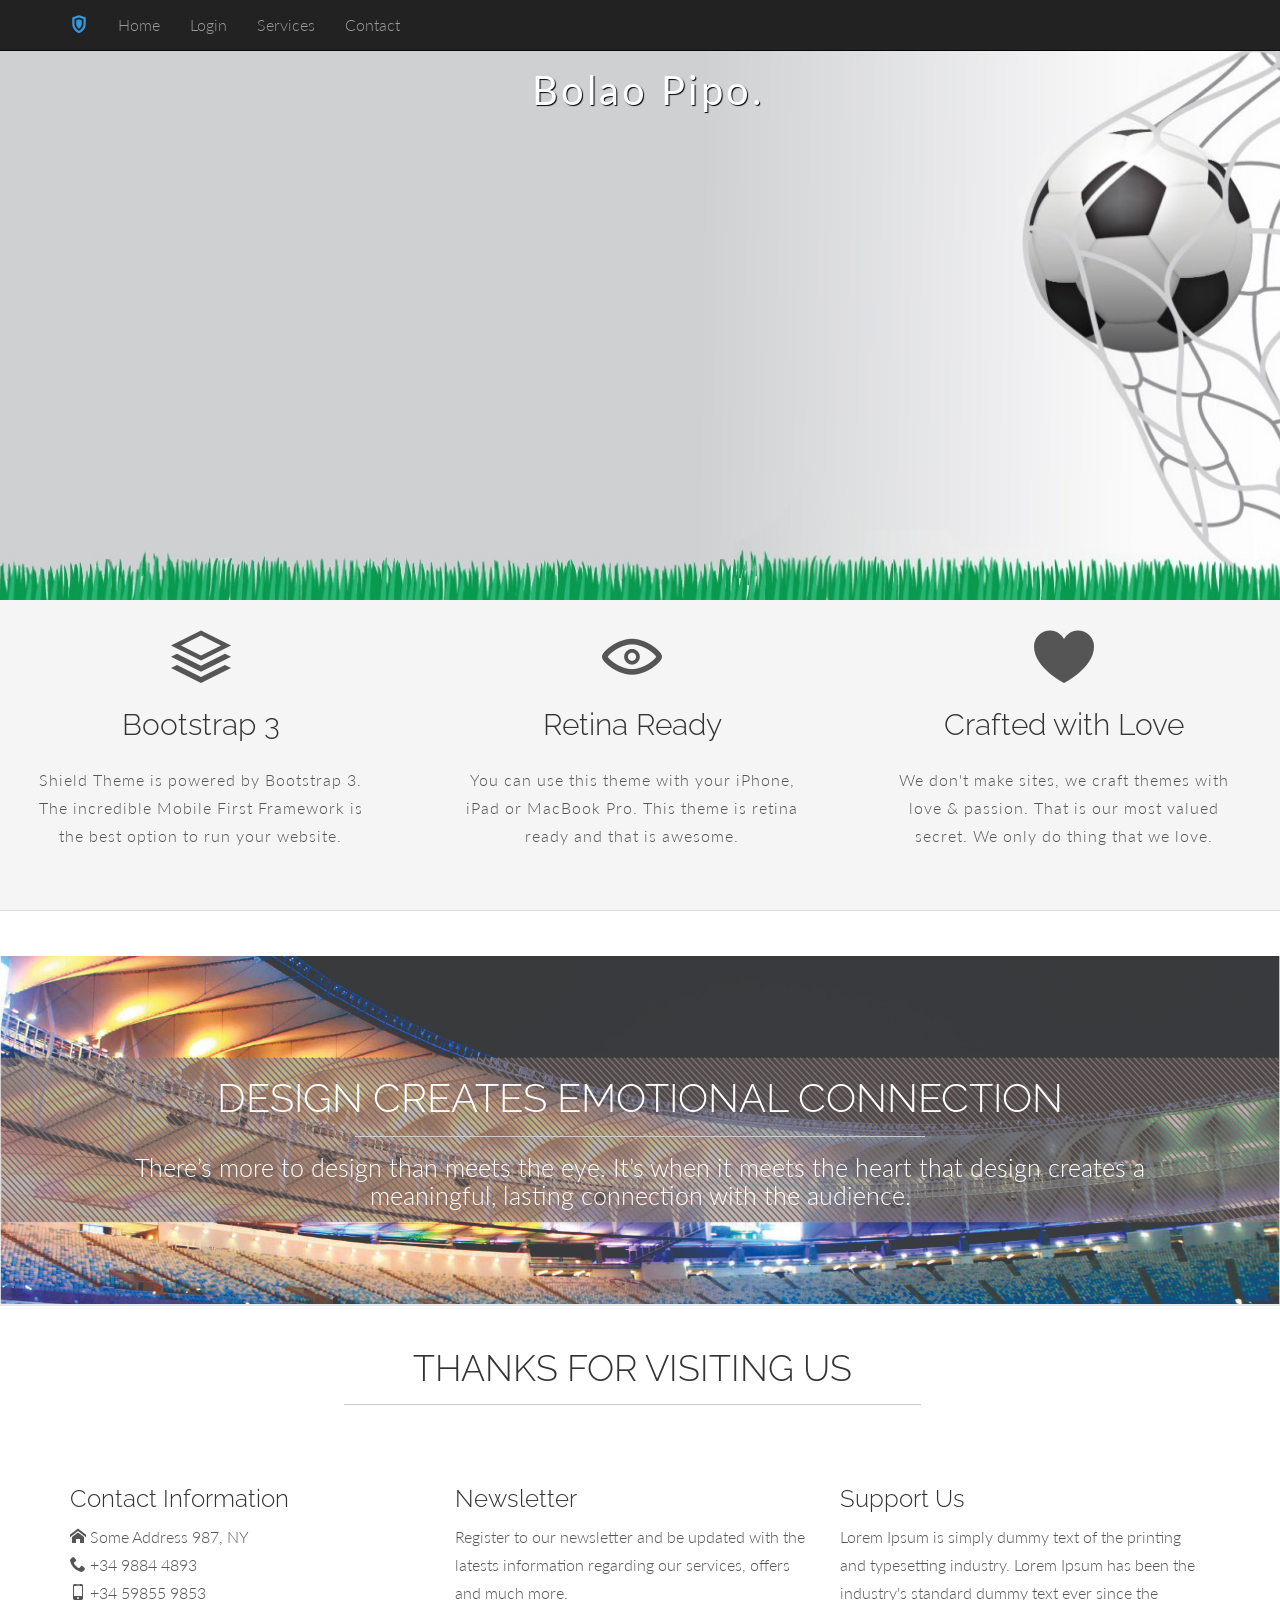
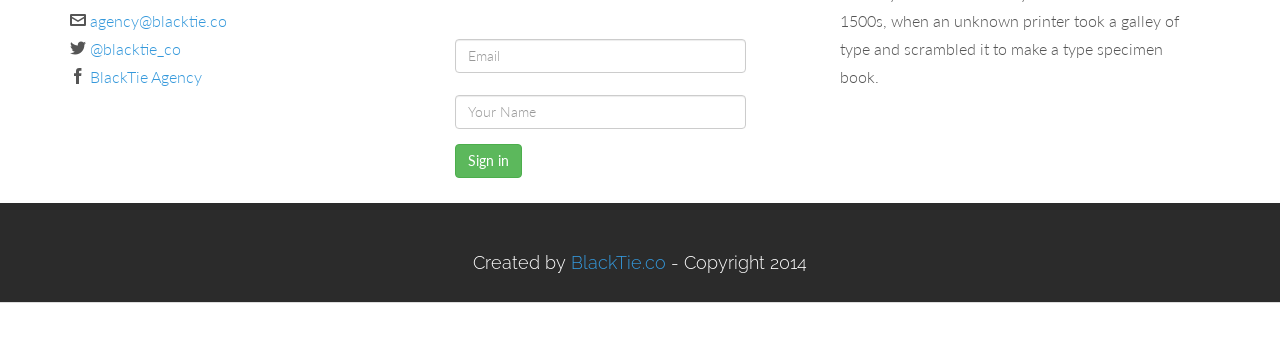
<file: index.html>
<!DOCTYPE html>
<html lang="en">
  <head>
    <meta charset="utf-8">
    <meta name="viewport" content="width=device-width, initial-scale=1.0">
    <meta name="description" content="SHIELD - Free Bootstrap 3 Theme">
    <meta name="author" content="Carlos Alvarez - Alvarez.is - blacktie.co">
    <link rel="shortcut icon" href="assets/ico/favicon.png">

    <title> Bolao Pipo </title>

    <!-- Bootstrap core CSS -->
    <link href="assets/css/bootstrap.css" rel="stylesheet">

    <!-- Custom styles for this template -->
    <link href="assets/css/main.css" rel="stylesheet">
    <link rel="stylesheet" href="assets/css/icomoon.css">
    <link href="assets/css/animate-custom.css" rel="stylesheet">


    
    <link href='http://fonts.googleapis.com/css?family=Lato:300,400,700,300italic,400italic' rel='stylesheet' type='text/css'>
    <link href='http://fonts.googleapis.com/css?family=Raleway:400,300,700' rel='stylesheet' type='text/css'>
    
    <script src="assets/js/jquery.min.js"></script>
	<script type="text/javascript" src="assets/js/modernizr.custom.js"></script>
    
    <!-- HTML5 shim and Respond.js IE8 support of HTML5 elements and media queries -->
    <!--[if lt IE 9]>
      <script src="assets/js/html5shiv.js"></script>
      <script src="assets/js/respond.min.js"></script>
    <![endif]-->
  </head>

  <body data-spy="scroll" data-offset="0" data-target="#navbar-main">
  
  
  	<div id="navbar-main">
      <!-- Fixed navbar -->
    <div class="navbar navbar-inverse navbar-fixed-top">
      <div class="container">
        <div class="navbar-header">
          <button type="button" class="navbar-toggle" data-toggle="collapse" data-target=".navbar-collapse">
            <span class="icon icon-shield" style="font-size:30px; color:#3498db;"></span>
          </button>
          <a class="navbar-brand hidden-xs hidden-sm" href="#home"><span class="icon icon-shield" style="font-size:18px; color:#3498db;"></span></a>
        </div>
        <div class="navbar-collapse collapse">
          <ul class="nav navbar-nav">
            <li><a href="#home" class="smoothScroll">Home</a></li>
			<li> <a href="public" class="smoothScroll"> Login</a></li>
<!--			<li> <a href="#about" class="smoothScroll"> About</a></li>-->
			<li> <a href="#services" class="smoothScroll"> Services</a></li>
			<!--<li> <a href="#team" class="smoothScroll"> Team</a></li>-->
			<!--<li> <a href="#portfolio" class="smoothScroll"> Portfolio</a></li>-->
			<!--<li> <a href="#blog" class="smoothScroll"> Blog</a></li>-->
			<li> <a href="#contact" class="smoothScroll"> Contact</a></li>
        </div><!--/.nav-collapse -->
      </div>
    </div>
    </div>

  
  
		<!-- ==== HEADERWRAP ==== -->
	    <div id="headerwrap" id="home" name="home">
			<header class="clearfix">
<!--	  		 		<h1><span class="icon icon-shield"></span></h1>-->
	  		 		<p>Bolao Pipo.</p>
	  		 		<!--<p>Exclusive for BlackTie.co.</p>-->
	  		</header>	    
	    </div><!-- /headerwrap -->

		<!-- ==== GREYWRAP ==== -->
		<div id="greywrap">
			<div class="row">
				<div class="col-lg-4 callout">
					<span class="icon icon-stack"></span>
					<h2>Bootstrap 3</h2>
					<p>Shield Theme is powered by Bootstrap 3. The incredible Mobile First Framework is the best option to run your website. </p>
				</div><!-- col-lg-4 -->
					
				<div class="col-lg-4 callout">
					<span class="icon icon-eye"></span>
					<h2>Retina Ready</h2>
					<p>You can use this theme with your iPhone, iPad or MacBook Pro. This theme is retina ready and that is awesome. </p>
				</div><!-- col-lg-4 -->	
				
				<div class="col-lg-4 callout">
					<span class="icon icon-heart"></span>
					<h2>Crafted with Love</h2>
					<p>We don't make sites, we craft themes with love & passion. That is our most valued secret. We only do thing that we love.   </p>
				</div><!-- col-lg-4 -->	
			</div><!-- row -->
		</div><!-- greywrap -->
		
<!--		 ==== ABOUT ==== 
		<div class="container" id="about" name="about">
			<div class="row white">
			<br>
				<h1 class="centered">A LITTLE ABOUT OUR AGENCY</h1>
				<hr>
				
				<div class="col-lg-6">
					<p>We believe ideas come from everyone, everywhere. In fact, at BlackTie, everyone within our agency walls is a designer in their own right. And there are a few principles we believe—and we believe everyone should believe—about our design craft. These truths drive us, motivate us, and ultimately help us redefine the power of design. We’re big believers in doing right by our neighbors. After all, we grew up in the Twin Cities and we believe this place has much to offer. So we do what we can to support the community we love.</p>
				</div> col-lg-6 
				
				<div class="col-lg-6">
					<p>Over the past four years, we’ve provided more than $1 million in combined cash and pro bono support to Way to Grow, an early childhood education and nonprofit organization. Other community giving involvement throughout our agency history includes pro bono work for more than 13 organizations, direct giving, a scholarship program through the Minneapolis College of Art & Design, board memberships, and ongoing participation in the Keystone Club, which gives five percent of our company’s earnings back to the community each year.</p>
				</div> col-lg-6 
			</div> row 
		</div> container -->
		
		<!-- ==== SECTION DIVIDER1 -->
<!--		<section class="section-divider textdivider divider1">
			<div class="container">
				<h1>DESIGN EXPAND BOUNDARIES</h1>
				<hr>
				<p>To achieve real change, we have to expand boundaries. Because the Wild West of what-could-be is unexplored but rife with opportunity.</p>
			</div> container 
		</section> section -->
		
		
		<!-- ==== SERVICES ==== -->
<!--		<div class="container" id="services" name="services">
			<br>
			<br>
			<div class="row">
				<h2 class="centered">ONE BRAND, ONE VOICE.</h2>
				<hr>
				<br>
				<div class="col-lg-offset-2 col-lg-8">
					<p>Employees and consumers. Two halves of a brand’s entirety, the whole of a brand’s audience. Sometimes these two halves have very different viewpoints, creating a weak spot in the brand story. Weakness tarnishes credibility. Brands that aren’t credible aren’t viable.
					</p>
					<p>We squash weakness by designing the whole brand story. It’s crafted around the truism held by employees and consumers to create an experience that connects from the inside out.</p>
					<p>By being true to the brand we represent, we elevate the audiences’ relationship to it. Like becomes love becomes a passion. Passion becomes advocacy. And we see the brand blossom from within, creating a whole story the audience embraces. That’s when the brand can truly flex its muscles.</p>
				</div> col-lg 
			</div> row 
			
			<div class="row">
				<h2 class="centered">MOBILE FIRST THINKING, ALWAYS.</h2>
				<hr>
				<br>
				<div class="col-lg-offset-2 col-lg-8">
					<img class="img-responsive" src="assets/img/iphone.png" alt="">
				</div> col 
			</div> row 
		</div> container 
  		

		 ==== SECTION DIVIDER2 
		<section class="section-divider textdivider divider2">
			<div class="container">
				<h1>DESIGN IS AN INTERACTION</h1>
				<hr>
				<p>To develop a deeper and more meaningful connection with consumers, we believe design must invite them to take part in the conversation.</p>
			</div> container 
		</section> section -->

		<!-- ==== TEAM MEMBERS ==== -->
<!--		<div class="container" id="team" name="team">
		<br>
			<div class="row white centered">
				<h1 class="centered">MEET OUR AWESOME TEAM</h1>
				<hr>
				<br>
				<br>
				<div class="col-lg-3 centered">
					<img class="img img-circle" src="assets/img/team/team01.jpg" height="120px" width="120px" alt="">
					<br>
					<h4><b>Mike Arney</b></h4>
					<a href="#" class="icon icon-twitter"></a>
					<a href="#" class="icon icon-facebook"></a>
					<a href="#" class="icon icon-flickr"></a>
					<p>Mike combines an expert technical knowledge with a real eye for design. Working with clients from a wide range of industries, he fully understands client objectives when working on a project, large or small.</p>
				</div> col-lg-3 
				
				<div class="col-lg-3 centered">
					<img class="img img-circle" src="assets/img/team/team02.jpg" height="120px" width="120px" alt="">
					<br>
					<h4><b>Tim Davies</b></h4>
					<a href="#" class="icon icon-twitter"></a>
					<a href="#" class="icon icon-facebook"></a>
					<a href="#" class="icon icon-flickr"></a>
					<p>Tim is an experienced marcoms practitioner and manages projects from inception to delivery. He understands the synergy between great design and commercial effectiveness which shines through on every project.</p>
				</div> col-lg-3 
				
				<div class="col-lg-3 centered">
					<img class="img img-circle" src="assets/img/team/team03.jpg" height="120px" width="120px" alt="">
					<br>
					<h4><b>Michele Lampa</b></h4>
					<a href="#" class="icon icon-twitter"></a>
					<a href="#" class="icon icon-facebook"></a>
					<a href="#" class="icon icon-flickr"></a>
					<p>Be a creative director is a hard task, but Michele loves what she does. Her combination of knowledge and expertise is an important pillar in our agency.</p>
				</div> col-lg-3 
				
				<div class="col-lg-3 centered">
					<img class="img img-circle" src="assets/img/team/team04.jpg" height="120px" width="120px" alt="">
					<br>
					<h4><b>Jaye Smith</b></h4>
					<a href="#" class="icon icon-twitter"></a>
					<a href="#" class="icon icon-facebook"></a>
					<a href="#" class="icon icon-flickr"></a>
					<p>Jaye began making websites when animated logos and scrolling text were cool, but has since found a love for simplicity, creating websites that are a pleasure to browse. Monkey Island Fan.</p>
				</div> col-lg-3 
				
			</div> row 
		</div> container -->

		<!-- ==== GREYWRAP ==== -->
<!--		<div id="greywrap">
			<div class="container">
				<div class="row">
					<div class="col-lg-8 centered">
						<img class="img-responsive" src="assets/img/macbook.png" align="">
					</div>
					<div class="col-lg-4">
						<h2>We Are Hiring!</h2>
						<p>Do you want to be one of use? Sure you want, because we are an awesome team!. Here we work hard every day to craft pixel perfect sites.</p>
						<p><a class="btn btn-success">Contact Us</a></p>
					</div>					
				</div> row 
			</div>
			<br>
			<br>
		</div> greywrap -->
		
		<!-- ==== SECTION DIVIDER3 -->
<!--		<section class="section-divider textdivider divider3">
			<div class="container">
				<h1>DESIGN SOLVE PROBLEMS</h1>
				<hr>
				<p>From the purely practical to the richly philosophical, design is the solution to a host of challenges.</p>
			</div> container 
		</section> section 
		-->
		<!-- ==== PORTFOLIO ==== -->
<!--		<div class="container" id="portfolio" name="portfolio">
		<br>
			<div class="row">
				<br>
				<h1 class="centered">WE CREATE COOL STUFF</h1>
				<hr>
				<br>
				<br>
			</div> /row 
			<div class="container">
			<div class="row">	
			
				 PORTFOLIO IMAGE 1 
				<div class="col-md-4 ">
			    	<div class="grid mask">
						<figure>
							<img class="img-responsive" src="assets/img/portfolio/folio01.jpg" alt="">
							<figcaption>
								<h5>DASHBOARD</h5>
								<a data-toggle="modal" href="#myModal" class="btn btn-primary btn-lg">Take a Look</a>
							</figcaption> /figcaption 
						</figure> /figure 
			    	</div> /grid-mask 
				</div> /col 
				
				
						  MODAL SHOW THE PORTFOLIO IMAGE. In this demo, all links point to this modal. You should create
						      a modal for each of your projects. 
						      
						  <div class="modal fade" id="myModal" tabindex="-1" role="dialog" aria-labelledby="myModalLabel" aria-hidden="true">
						    <div class="modal-dialog">
						      <div class="modal-content">
						        <div class="modal-header">
						          <button type="button" class="close" data-dismiss="modal" aria-hidden="true">&times;</button>
						          <h4 class="modal-title">Project Title</h4>
						        </div>
						        <div class="modal-body">
						          <p><img class="img-responsive" src="assets/img/portfolio/folio01.jpg" alt=""></p>
						          <p>This project was crafted for Some Name corp. Detail here a little about your job requirements and the tools used. Tell about the challenges faced and what you and your team did to solve it.</p>
						          <p><b><a href="#">Visit Site</a></b></p>
						        </div>
						        <div class="modal-footer">
						          <button type="button" class="btn btn-default" data-dismiss="modal">Close</button>
						        </div>
						      </div> /.modal-content 
						    </div> /.modal-dialog 
						  </div> /.modal 
				
				
				 PORTFOLIO IMAGE 2 
				<div class="col-md-4">
			    	<div class="grid mask">
						<figure>
							<img class="img-responsive" src="assets/img/portfolio/folio02.jpg" alt="">
							<figcaption>
								<h5>UI DESIGN</h5>
								<a data-toggle="modal" href="#myModal" class="btn btn-primary btn-lg">Take a Look</a>
							</figcaption> /figcaption 
						</figure> /figure 
			    	</div> /grid-mask 
				</div> /col 
				
				 PORTFOLIO IMAGE 3 
				<div class="col-md-4">
			    	<div class="grid mask">
						<figure>
							<img class="img-responsive" src="assets/img/portfolio/folio03.jpg" alt="">
							<figcaption>
								<h5>ANDROID PAGE</h5>
								<a data-toggle="modal" href="#myModal" class="btn btn-primary btn-lg">Take a Look</a>
							</figcaption> /figcaption 
						</figure> /figure 
			    	</div> /grid-mask 
				</div> /col 
			</div> /row 

				 PORTFOLIO IMAGE 4 
			<div class="row">	
				<div class="col-md-4 ">
			    	<div class="grid mask">
						<figure>
							<img class="img-responsive" src="assets/img/portfolio/folio04.jpg" alt="">
							<figcaption>
								<h5>PROFILE</h5>
								<a data-toggle="modal" href="#myModal" class="btn btn-primary btn-lg">Take a Look</a>
							</figcaption> /figcaption 
						</figure> /figure 
			    	</div> /grid-mask 
				</div> /col 
				
				 PORTFOLIO IMAGE 5 
				<div class="col-md-4">
			    	<div class="grid mask">
						<figure>
							<img class="img-responsive" src="assets/img/portfolio/folio05.jpg" alt="">
							<figcaption>
								<h5>TWITTER STATUS</h5>
								<a data-toggle="modal" href="#myModal" class="btn btn-primary btn-lg">Take a Look</a>
							</figcaption> /figcaption 
						</figure> /figure 
			    	</div> /grid-mask 
				</div> /col 
				
				 PORTFOLIO IMAGE 6 
				<div class="col-md-4">
			    	<div class="grid mask">
						<figure>
							<img class="img-responsive" src="assets/img/portfolio/folio06.jpg" alt="">
							<figcaption>
								<h5>PHONE MOCKUP</h5>
								<a data-toggle="modal" href="#myModal" class="btn btn-primary btn-lg">Take a Look</a>
							</figcaption> /figcaption 
						</figure> /figure 
			    	</div> /grid-mask 
				</div> /col 
			</div> /row 
			<br>
			<br>
		</div> /row 
	</div> /container -->

		<!-- ==== SECTION DIVIDER4 ==== -->
		<section class="section-divider textdivider divider4">
			<div class="container">
				<h1>DESIGN CREATES EMOTIONAL CONNECTION</h1>
				<hr>
				<p>There’s more to design than meets the eye. It’s when it meets the heart that design creates a meaningful, lasting connection with the audience.</p>
			</div><!-- container -->
		</section><!-- section -->
		
<!--		 ==== BLOG ==== 
		<div class="container" id="blog" name="blog">
		<br>
			<div class="row">
				<br>
				<h1 class="centered">WE ARE STORYTELLERS</h1>
				<hr>
				<br>
				<br>
			</div> /row 
			
			<div class="row">
				<div class="col-lg-6 blog-bg">
					<div class="col-lg-4 centered">
					<br>
						<p><img class="img img-circle" src="assets/img/team/team04.jpg" width="60px" height="60px"></p>
						<h4>Jaye Smith</h4>
						<h5>Published Aug 30.</h5>
					</div>
					<div class="col-lg-8 blog-content">
						<h2>We Define Success</h2>
						<p>Armed with insight, we embark on designing the right brand experience that engages the audience. It encompasses both the strategic direction and creative execution that solves a business problem and brings the brand to life.</p>
						<p>In the create phase, the big idea is unleashed to the world through different media touchpoints. This is when we watch the audience fall in love all over again with our client’s brand.</p>
						<p><a href="#" class="icon icon-link"> Read More</a></p>
						<br>
					</div>
				</div> /col 
				
				<div class="col-lg-6 blog-bg">
					<div class="col-lg-4 centered">
					<br>
						<p><img class="img img-circle" src="assets/img/team/team03.jpg" width="60px" height="60px"></p>
						<h4>Michele Lampa</h4>
						<h5>Published Aug 28.</h5>
					</div>
					<div class="col-lg-8 blog-content">
						<h2>A Beautiful Story</h2>
						<p>Armed with insight, we embark on designing the right brand experience that engages the audience. It encompasses both the strategic direction and creative execution that solves a business problem and brings the brand to life.</p>
						<p>In the create phase, the big idea is unleashed to the world through different media touchpoints. This is when we watch the audience fall in love all over again with our client’s brand.</p>
						<p><a href="#" class="icon icon-link"> Read More</a></p>
						<br>
					</div>
				</div> /col 
			</div> /row 
			<br>
			<br>
		</div> /container -->

		
		<!-- ==== SECTION DIVIDER6 ==== -->
<!--		<section class="section-divider textdivider divider6">
			<div class="container">
				<h1>CRAFTED IN NEW YORK, USA.</h1>
				<hr>
				<p>Some Address 987,</p>
				<p>+34 9884 4893</p>
				<p><a class="icon icon-twitter" href="#"></a> | <a class="icon icon-facebook" href="#"></a></p>
			</div> container 
		</section> section -->
		
		<div class="container" id="contact" name="contact">
			<div class="row">
			<br>
				<h1 class="centered">THANKS FOR VISITING US</h1>
				<hr>
				<br>
				<br>
				<div class="col-lg-4">
					<h3>Contact Information</h3>
					<p><span class="icon icon-home"></span> Some Address 987, NY<br/>
						<span class="icon icon-phone"></span> +34 9884 4893 <br/>
						<span class="icon icon-mobile"></span> +34 59855 9853 <br/>
						<span class="icon icon-envelop"></span> <a href="#"> agency@blacktie.co</a> <br/>
						<span class="icon icon-twitter"></span> <a href="#"> @blacktie_co </a> <br/>
						<span class="icon icon-facebook"></span> <a href="#"> BlackTie Agency </a> <br/>
					</p>
				</div><!-- col -->
				
				<div class="col-lg-4">
					<h3>Newsletter</h3>
					<p>Register to our newsletter and be updated with the latests information regarding our services, offers and much more.</p>
					<p>
						<form class="form-horizontal" role="form">
						  <div class="form-group">
						    <label for="inputEmail1" class="col-lg-4 control-label"></label>
						    <div class="col-lg-10">
						      <input type="email" class="form-control" id="inputEmail1" placeholder="Email">
						    </div>
						  </div>
						  <div class="form-group">
						    <label for="text1" class="col-lg-4 control-label"></label>
						    <div class="col-lg-10">
						      <input type="text" class="form-control" id="text1" placeholder="Your Name">
						    </div>
						  </div>
						  <div class="form-group">
						    <div class="col-lg-10">
						      <button type="submit" class="btn btn-success">Sign in</button>
						    </div>
						  </div>
					   </form><!-- form -->
					</p>
				</div><!-- col -->
				
				<div class="col-lg-4">
					<h3>Support Us</h3>
					<p>Lorem Ipsum is simply dummy text of the printing and typesetting industry. Lorem Ipsum has been the industry's standard dummy text ever since the 1500s, when an unknown printer took a galley of type and scrambled it to make a type specimen book.</p>
				</div><!-- col -->

			</div><!-- row -->
		
		</div><!-- container -->

		<div id="footerwrap">
			<div class="container">
				<h4>Created by <a href="http://blacktie.co">BlackTie.co</a> - Copyright 2014</h4>
			</div>
		</div>

    <!-- Bootstrap core JavaScript
    ================================================== -->
    <!-- Placed at the end of the document so the pages load faster -->
		

	<script type="text/javascript" src="assets/js/bootstrap.min.js"></script>
	<script type="text/javascript" src="assets/js/retina.js"></script>
	<script type="text/javascript" src="assets/js/jquery.easing.1.3.js"></script>
    <script type="text/javascript" src="assets/js/smoothscroll.js"></script>
	<script type="text/javascript" src="assets/js/jquery-func.js"></script>
  </body>
</html>
</file>
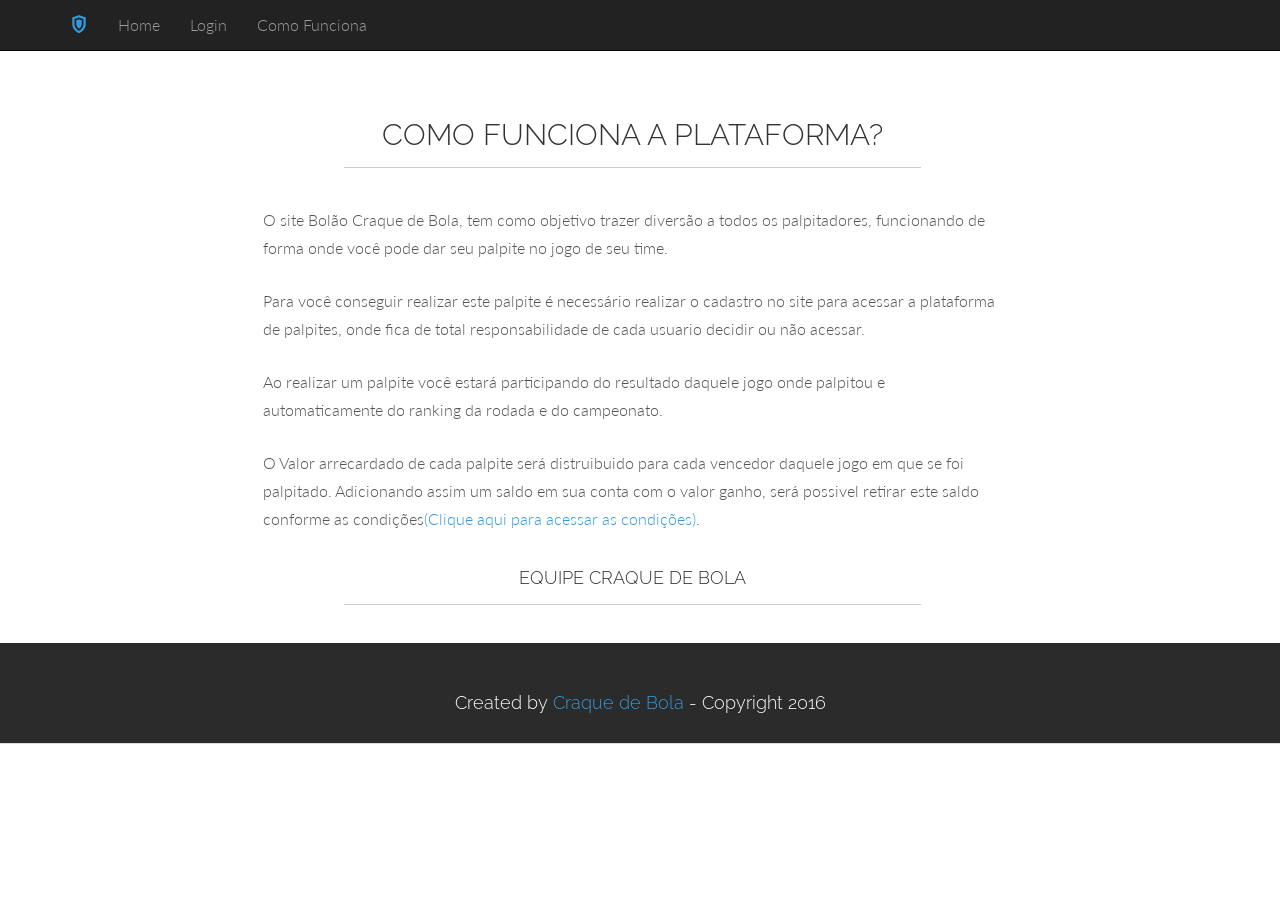
<file: comofunciona.html>
<!DOCTYPE html>
<html lang="en">
  <head>
    <meta charset="utf-8">
    <meta name="viewport" content="width=device-width, initial-scale=1.0">
    <meta name="description" content="SHIELD - Free Bootstrap 3 Theme">
    <meta name="author" content="Henrique Fernandes">
    <link rel="shortcut icon" href="assets/ico/favicon.png">

    <title> Bolão Craque de Bola </title>

    <!-- Bootstrap core CSS -->
    <link href="assets/css/bootstrap.css" rel="stylesheet">

    <!-- Custom styles for this template -->
    <link href="assets/css/main.css" rel="stylesheet">
    <link rel="stylesheet" href="assets/css/icomoon.css">
    <link href="assets/css/animate-custom.css" rel="stylesheet">


    
    <link href='http://fonts.googleapis.com/css?family=Lato:300,400,700,300italic,400italic' rel='stylesheet' type='text/css'>
    <link href='http://fonts.googleapis.com/css?family=Raleway:400,300,700' rel='stylesheet' type='text/css'>
    
    <script src="assets/js/jquery.min.js"></script>
	<script type="text/javascript" src="assets/js/modernizr.custom.js"></script>
    
    <!-- HTML5 shim and Respond.js IE8 support of HTML5 elements and media queries -->
    <!--[if lt IE 9]>
      <script src="assets/js/html5shiv.js"></script>
      <script src="assets/js/respond.min.js"></script>
    <![endif]-->
  </head>

  <body data-spy="scroll" data-offset="0" data-target="#navbar-main">
  
  
  	<div id="navbar-main">
      <!-- Fixed navbar -->
    <div class="navbar navbar-inverse navbar-fixed-top">
      <div class="container">
        <div class="navbar-header">
          <button type="button" class="navbar-toggle" data-toggle="collapse" data-target=".navbar-collapse">
            <span class="icon icon-shield" style="font-size:30px; color:#3498db;"></span>
          </button>
          <a class="navbar-brand hidden-xs hidden-sm" href="index.html"><span class="icon icon-shield" style="font-size:18px; color:#3498db;"></span></a>
        </div>
        <div class="navbar-collapse collapse">
          <ul class="nav navbar-nav">
            <li><a href="index.php" class="smoothScroll">Home</a></li>
			<li> <a href="public" class="smoothScroll"> Login</a></li>
			<li> <a href="comofunciona.html" class="smoothScroll"> Como Funciona</a></li>
			<!--<li> <a href="#services" class="smoothScroll"> Como Funciona</a></li>-->
			<!--<li> <a href="#team" class="smoothScroll"> Team</a></li>-->
			<!--<li> <a href="#portfolio" class="smoothScroll"> Portfolio</a></li>-->
			<!--<li> <a href="#blog" class="smoothScroll"> Blog</a></li>-->
			
        </div><!--/.nav-collapse -->
      </div>
    </div>
    </div>

  
  
		<!-- ==== HEADERWRAP ==== -->
	    <!--<div id="headerwrap" id="home" name="home">
			<header class="clearfix">
<!--	  		 		<h1><span class="icon icon-shield"></span></h1>-->
	  		 		<p>Bolão Craque de Bola.</p>
	  		 		<!--<p>Exclusive for BlackTie.co.</p>-->
	  		</header>	    
	    </div><!-- /headerwrap -->
		
<!--		 ==== ABOUT ==== -->
		<!--<div class="container" id="about" name="about">
			<div class="row white">
			<br>
				<h1 class="centered">A LITTLE ABOUT OUR AGENCY</h1>
				<hr>
				
				<div class="col-lg-6">
					<p>We believe ideas come from everyone, everywhere. In fact, at BlackTie, everyone within our agency walls is a designer in their own right. And there are a few principles we believe—and we believe everyone should believe—about our design craft. These truths drive us, motivate us, and ultimately help us redefine the power of design. We’re big believers in doing right by our neighbors. After all, we grew up in the Twin Cities and we believe this place has much to offer. So we do what we can to support the community we love.</p>
				</div> col-lg-6 
				
				<div class="col-lg-6">
					<p>Over the past four years, we’ve provided more than $1 million in combined cash and pro bono support to Way to Grow, an early childhood education and nonprofit organization. Other community giving involvement throughout our agency history includes pro bono work for more than 13 organizations, direct giving, a scholarship program through the Minneapolis College of Art & Design, board memberships, and ongoing participation in the Keystone Club, which gives five percent of our company’s earnings back to the community each year.</p>
				</div> col-lg-6 
			</div>  
		</div> 
		
		<!-- ==== SECTION DIVIDER1 -->
		<!--<section class="section-divider textdivider divider1">
			<div class="container">
				<h1>DESIGN EXPAND BOUNDARIES</h1>
				<hr>
				<p>To achieve real change, we have to expand boundaries. Because the Wild West of what-could-be is unexplored but rife with opportunity.</p>
			</div>  
		</section> 
		
		
		<!-- ==== SERVICES ==== -->
		<div class="container" id="services" name="services">
			<br>
			<br>
			<div class="row">
				<h2 class="centered">COMO FUNCIONA A PLATAFORMA?</h2>
				<hr>
				<br>
				<div class="col-lg-offset-2 col-lg-8">
					<p>O site Bolão Craque de Bola, tem como objetivo trazer diversão a todos os palpitadores, funcionando de forma onde você pode dar seu palpite no jogo de seu time.
					</p>
					<p>Para você conseguir realizar este palpite é necessário realizar o cadastro no site para acessar a plataforma de palpites, onde fica de total responsabilidade de cada usuario decidir ou não acessar.
					</p>
					<p>Ao realizar um palpite você estará participando do resultado daquele jogo onde palpitou e automaticamente do ranking da rodada e do campeonato.
					</p>
					<p>O Valor arrecardado de cada palpite será distruibuido para cada vencedor daquele jogo em que se foi palpitado. Adicionando assim um saldo em sua conta com o valor ganho, será possivel retirar este saldo conforme as condições<a href="condicoes.html" class="smoothScroll">(Clique aqui para acessar as condições)</a>.
					</p>
				</div>
			</div>  
			
			<div class="row">
				<h4 class="centered">EQUIPE CRAQUE DE BOLA</h4>
				<hr>
				<br>
				<!--<div class="col-lg-offset-2 col-lg-8">
					<img class="img-responsive" src="assets/img/iphone.png" alt="">
				</div>-->  
			</div>  
		</div>  
  		

		 <!-- SECTION DIVIDER2
		<section class="section-divider textdivider divider2">
			<div class="container">
				<h1>DESIGN IS AN INTERACTION</h1>
				<hr>
				<p>To develop a deeper and more meaningful connection with consumers, we believe design must invite them to take part in the conversation.</p>
			</div> container 
		</section> section -->

		<!-- ==== TEAM MEMBERS ==== -->
<!--		<div class="container" id="team" name="team">
		<br>
			<div class="row white centered">
				<h1 class="centered">MEET OUR AWESOME TEAM</h1>
				<hr>
				<br>
				<br>
				<div class="col-lg-3 centered">
					<img class="img img-circle" src="assets/img/team/team01.jpg" height="120px" width="120px" alt="">
					<br>
					<h4><b>Mike Arney</b></h4>
					<a href="#" class="icon icon-twitter"></a>
					<a href="#" class="icon icon-facebook"></a>
					<a href="#" class="icon icon-flickr"></a>
					<p>Mike combines an expert technical knowledge with a real eye for design. Working with clients from a wide range of industries, he fully understands client objectives when working on a project, large or small.</p>
				</div> col-lg-3 
				
				<div class="col-lg-3 centered">
					<img class="img img-circle" src="assets/img/team/team02.jpg" height="120px" width="120px" alt="">
					<br>
					<h4><b>Tim Davies</b></h4>
					<a href="#" class="icon icon-twitter"></a>
					<a href="#" class="icon icon-facebook"></a>
					<a href="#" class="icon icon-flickr"></a>
					<p>Tim is an experienced marcoms practitioner and manages projects from inception to delivery. He understands the synergy between great design and commercial effectiveness which shines through on every project.</p>
				</div> col-lg-3 
				
				<div class="col-lg-3 centered">
					<img class="img img-circle" src="assets/img/team/team03.jpg" height="120px" width="120px" alt="">
					<br>
					<h4><b>Michele Lampa</b></h4>
					<a href="#" class="icon icon-twitter"></a>
					<a href="#" class="icon icon-facebook"></a>
					<a href="#" class="icon icon-flickr"></a>
					<p>Be a creative director is a hard task, but Michele loves what she does. Her combination of knowledge and expertise is an important pillar in our agency.</p>
				</div> col-lg-3 
				
				<div class="col-lg-3 centered">
					<img class="img img-circle" src="assets/img/team/team04.jpg" height="120px" width="120px" alt="">
					<br>
					<h4><b>Jaye Smith</b></h4>
					<a href="#" class="icon icon-twitter"></a>
					<a href="#" class="icon icon-facebook"></a>
					<a href="#" class="icon icon-flickr"></a>
					<p>Jaye began making websites when animated logos and scrolling text were cool, but has since found a love for simplicity, creating websites that are a pleasure to browse. Monkey Island Fan.</p>
				</div> col-lg-3 
				
			</div> row 
		</div> container -->

		<!-- ==== GREYWRAP ==== -->
<!--		<div id="greywrap">
			<div class="container">
				<div class="row">
					<div class="col-lg-8 centered">
						<img class="img-responsive" src="assets/img/macbook.png" align="">
					</div>
					<div class="col-lg-4">
						<h2>We Are Hiring!</h2>
						<p>Do you want to be one of use? Sure you want, because we are an awesome team!. Here we work hard every day to craft pixel perfect sites.</p>
						<p><a class="btn btn-success">Contact Us</a></p>
					</div>					
				</div> row 
			</div>
			<br>
			<br>
		</div> greywrap -->
		
		<!-- ==== SECTION DIVIDER3 -->
<!--		<section class="section-divider textdivider divider3">
			<div class="container">
				<h1>DESIGN SOLVE PROBLEMS</h1>
				<hr>
				<p>From the purely practical to the richly philosophical, design is the solution to a host of challenges.</p>
			</div> container 
		</section> section 
		-->
		<!-- ==== PORTFOLIO ==== -->
<!--		<div class="container" id="portfolio" name="portfolio">
		<br>
			<div class="row">
				<br>
				<h1 class="centered">WE CREATE COOL STUFF</h1>
				<hr>
				<br>
				<br>
			</div> /row 
			<div class="container">
			<div class="row">	
			
				 PORTFOLIO IMAGE 1 
				<div class="col-md-4 ">
			    	<div class="grid mask">
						<figure>
							<img class="img-responsive" src="assets/img/portfolio/folio01.jpg" alt="">
							<figcaption>
								<h5>DASHBOARD</h5>
								<a data-toggle="modal" href="#myModal" class="btn btn-primary btn-lg">Take a Look</a>
							</figcaption> /figcaption 
						</figure> /figure 
			    	</div> /grid-mask 
				</div> /col 
				
				
						  MODAL SHOW THE PORTFOLIO IMAGE. In this demo, all links point to this modal. You should create
						      a modal for each of your projects. 
						      
						  <div class="modal fade" id="myModal" tabindex="-1" role="dialog" aria-labelledby="myModalLabel" aria-hidden="true">
						    <div class="modal-dialog">
						      <div class="modal-content">
						        <div class="modal-header">
						          <button type="button" class="close" data-dismiss="modal" aria-hidden="true">&times;</button>
						          <h4 class="modal-title">Project Title</h4>
						        </div>
						        <div class="modal-body">
						          <p><img class="img-responsive" src="assets/img/portfolio/folio01.jpg" alt=""></p>
						          <p>This project was crafted for Some Name corp. Detail here a little about your job requirements and the tools used. Tell about the challenges faced and what you and your team did to solve it.</p>
						          <p><b><a href="#">Visit Site</a></b></p>
						        </div>
						        <div class="modal-footer">
						          <button type="button" class="btn btn-default" data-dismiss="modal">Close</button>
						        </div>
						      </div> /.modal-content 
						    </div> /.modal-dialog 
						  </div> /.modal 
				
				
				 PORTFOLIO IMAGE 2 
				<div class="col-md-4">
			    	<div class="grid mask">
						<figure>
							<img class="img-responsive" src="assets/img/portfolio/folio02.jpg" alt="">
							<figcaption>
								<h5>UI DESIGN</h5>
								<a data-toggle="modal" href="#myModal" class="btn btn-primary btn-lg">Take a Look</a>
							</figcaption> /figcaption 
						</figure> /figure 
			    	</div> /grid-mask 
				</div> /col 
				
				 PORTFOLIO IMAGE 3 
				<div class="col-md-4">
			    	<div class="grid mask">
						<figure>
							<img class="img-responsive" src="assets/img/portfolio/folio03.jpg" alt="">
							<figcaption>
								<h5>ANDROID PAGE</h5>
								<a data-toggle="modal" href="#myModal" class="btn btn-primary btn-lg">Take a Look</a>
							</figcaption> /figcaption 
						</figure> /figure 
			    	</div> /grid-mask 
				</div> /col 
			</div> /row 

				 PORTFOLIO IMAGE 4 
			<div class="row">	
				<div class="col-md-4 ">
			    	<div class="grid mask">
						<figure>
							<img class="img-responsive" src="assets/img/portfolio/folio04.jpg" alt="">
							<figcaption>
								<h5>PROFILE</h5>
								<a data-toggle="modal" href="#myModal" class="btn btn-primary btn-lg">Take a Look</a>
							</figcaption> /figcaption 
						</figure> /figure 
			    	</div> /grid-mask 
				</div> /col 
				
				 PORTFOLIO IMAGE 5 
				<div class="col-md-4">
			    	<div class="grid mask">
						<figure>
							<img class="img-responsive" src="assets/img/portfolio/folio05.jpg" alt="">
							<figcaption>
								<h5>TWITTER STATUS</h5>
								<a data-toggle="modal" href="#myModal" class="btn btn-primary btn-lg">Take a Look</a>
							</figcaption> /figcaption 
						</figure> /figure 
			    	</div> /grid-mask 
				</div> /col 
				
				 PORTFOLIO IMAGE 6 
				<div class="col-md-4">
			    	<div class="grid mask">
						<figure>
							<img class="img-responsive" src="assets/img/portfolio/folio06.jpg" alt="">
							<figcaption>
								<h5>PHONE MOCKUP</h5>
								<a data-toggle="modal" href="#myModal" class="btn btn-primary btn-lg">Take a Look</a>
							</figcaption> /figcaption 
						</figure> /figure 
			    	</div> /grid-mask 
				</div> /col 
			</div> /row 
			<br>
			<br>
		</div> /row 
	</div> /container -->

		<!-- ==== SECTION DIVIDER4 ==== -->
		<!--<section class="section-divider textdivider divider4">
			<div class="container">
				<h1>Ganhe dinheiro com seus Palpites participando dos Bolões!</h1>
				<hr>
				<p>Ao juntar uma grana no site, caso queira tirar este dinheiro você pode! Faça uma aquisição de saque no site para retirar.</p>
			</div><!-- container -->
		<!--</section><!-- section -->
		
		<!-- ==== SECTION DIVIDER4 ==== -->
		<!--<section class="section-divider textdivider divider4">
			<div class="container">
				<h1>Oque eu faço com o Dinheiro dos Bolões que ganhei?</h1>
				<hr>
				<p>Ao juntar uma grana no site, caso queira tirar este dinheiro você pode! Faça uma aquisição de saque no site para retirar.</p>
			</div><!-- container -->
		<!--</section><!-- section -->
		
<!--		 ==== BLOG ==== 
		<div class="container" id="blog" name="blog">
		<br>
			<div class="row">
				<br>
				<h1 class="centered">WE ARE STORYTELLERS</h1>
				<hr>
				<br>
				<br>
			</div> /row 
			
			<div class="row">
				<div class="col-lg-6 blog-bg">
					<div class="col-lg-4 centered">
					<br>
						<p><img class="img img-circle" src="assets/img/team/team04.jpg" width="60px" height="60px"></p>
						<h4>Jaye Smith</h4>
						<h5>Published Aug 30.</h5>
					</div>
					<div class="col-lg-8 blog-content">
						<h2>We Define Success</h2>
						<p>Armed with insight, we embark on designing the right brand experience that engages the audience. It encompasses both the strategic direction and creative execution that solves a business problem and brings the brand to life.</p>
						<p>In the create phase, the big idea is unleashed to the world through different media touchpoints. This is when we watch the audience fall in love all over again with our client’s brand.</p>
						<p><a href="#" class="icon icon-link"> Read More</a></p>
						<br>
					</div>
				</div> /col 
				
				<div class="col-lg-6 blog-bg">
					<div class="col-lg-4 centered">
					<br>
						<p><img class="img img-circle" src="assets/img/team/team03.jpg" width="60px" height="60px"></p>
						<h4>Michele Lampa</h4>
						<h5>Published Aug 28.</h5>
					</div>
					<div class="col-lg-8 blog-content">
						<h2>A Beautiful Story</h2>
						<p>Armed with insight, we embark on designing the right brand experience that engages the audience. It encompasses both the strategic direction and creative execution that solves a business problem and brings the brand to life.</p>
						<p>In the create phase, the big idea is unleashed to the world through different media touchpoints. This is when we watch the audience fall in love all over again with our client’s brand.</p>
						<p><a href="#" class="icon icon-link"> Read More</a></p>
						<br>
					</div>
				</div> /col 
			</div> /row 
			<br>
			<br>
		</div> /container -->

		
		<!-- ==== SECTION DIVIDER6 ==== -->
<!--		<section class="section-divider textdivider divider6">
			<div class="container">
				<h1>CRAFTED IN NEW YORK, USA.</h1>
				<hr>
				<p>Some Address 987,</p>
				<p>+34 9884 4893</p>
				<p><a class="icon icon-twitter" href="#"></a> | <a class="icon icon-facebook" href="#"></a></p>
			</div> container 
		</section> section -->
		
		<!--<div class="container" id="contact" name="contact">
			<div class="row">
			<br>
				<h1 class="centered">THANKS FOR VISITING US</h1>
				<hr>
				<br>
				<br>
				<div class="col-lg-4">
					<h3>Contact Information</h3>
					<p><span class="icon icon-home"></span> Some Address 987, NY<br/>
						<span class="icon icon-phone"></span> +34 9884 4893 <br/>
						<span class="icon icon-mobile"></span> +34 59855 9853 <br/>
						<span class="icon icon-envelop"></span> <a href="#"> agency@blacktie.co</a> <br/>
						<span class="icon icon-twitter"></span> <a href="#"> @blacktie_co </a> <br/>
						<span class="icon icon-facebook"></span> <a href="#"> BlackTie Agency </a> <br/>
					</p>
				</div><!-- col -->
				
				<!--<div class="col-lg-4">
					<h3>Newsletter</h3>
					<p>Register to our newsletter and be updated with the latests information regarding our services, offers and much more.</p>
					<p>
						<form class="form-horizontal" role="form">
						  <div class="form-group">
						    <label for="inputEmail1" class="col-lg-4 control-label"></label>
						    <div class="col-lg-10">
						      <input type="email" class="form-control" id="inputEmail1" placeholder="Email">
						    </div>
						  </div>
						  <div class="form-group">
						    <label for="text1" class="col-lg-4 control-label"></label>
						    <div class="col-lg-10">
						      <input type="text" class="form-control" id="text1" placeholder="Your Name">
						    </div>
						  </div>
						  <div class="form-group">
						    <div class="col-lg-10">
						      <button type="submit" class="btn btn-success">Sign in</button>
						    </div>
						  </div>
					   </form><!-- form -->
					<!--</p>
				<!--</div><!-- col -->
				
				<!--<div class="col-lg-4">
					<h3>Ajude-nos a melhorar!</h3>
					<p>Estamos trabalhando para melhor comodidade ao usuario acessar o site, ajude-nos informando seu feedback sobre o site para que possamos estar sempre melhorando. Toda ajuda é sempre Bem vinda!</p>
					
				</div><!-- col -->

			</div><!-- row -->
		
		</div><!-- container -->

		<div id="footerwrap">
			<div class="container">
				<h4>Created by <a href="##">Craque de Bola</a> - Copyright 2016</h4>
			</div>
		</div>

    <!-- Bootstrap core JavaScript
    ================================================== -->
    <!-- Placed at the end of the document so the pages load faster -->
		

	<script type="text/javascript" src="assets/js/bootstrap.min.js"></script>
	<script type="text/javascript" src="assets/js/retina.js"></script>
	<script type="text/javascript" src="assets/js/jquery.easing.1.3.js"></script>
    <script type="text/javascript" src="assets/js/smoothscroll.js"></script>
	<script type="text/javascript" src="assets/js/jquery-func.js"></script>
  </body>
</html>
</file>
<file: assets/css/icomoon.css>
@font-face {
	font-family: 'icomoon';
	src:url('icomoon/icomoon.eot');
	src:url('icomoon/icomoon-.eot#iefix') format('embedded-opentype'),
		url('icomoon/icomoon.woff') format('woff'),
		url('icomoon/icomoon.ttf') format('truetype'),
		url('comoon/icomoon.svg.txt#icomoon') format('svg');
	font-weight: normal;
	font-style: normal;
}

/* Use the following CSS code if you want to use data attributes for inserting your icons */
[data-icon]:before {
	font-family: 'icomoon';
	content: attr(data-icon);
	speak: none;
	font-weight: normal;
	font-variant: normal;
	text-transform: none;
	line-height: 1;
	-webkit-font-smoothing: antialiased;
}

/* Use the following CSS code if you want to have a class per icon */
/*
Instead of a list of all class selectors,
you can use the generic selector below, but it's slower:
[class*="icon-"] {
*/
.icon-cancel-circle, .icon-puzzle, .icon-lamp, .icon-wand, .icon-vector, .icon-menu, .icon-close, .icon-twitter, .icon-facebook, .icon-vimeo, .icon-dribbble, .icon-mug, .icon-droplet, .icon-puzzle-2, .icon-target, .icon-dice, .icon-map, .icon-location, .icon-box-add, .icon-phone, .icon-phone-2, .icon-phone-3, .icon-tumblr, .icon-forrst, .icon-feed, .icon-pinterest, .icon-clock, .icon-bubble, .icon-screen, .icon-screen-2, .icon-laptop, .icon-mobile, .icon-mobile-2, .icon-tablet, .icon-tv, .icon-pencil, .icon-new-tab, .icon-quotes-left, .icon-user, .icon-bubble-2, .icon-google-plus, .icon-instagram, .icon-youtube, .icon-flickr, .icon-deviantart, .icon-github, .icon-blogger, .icon-soundcloud, .icon-lastfm, .icon-file, .icon-images, .icon-arrow-right, .icon-arrow-left, .icon-bubble-3, .icon-envelop, .icon-compass, .icon-spinner, .icon-spinner-2, .icon-spinner-3, .icon-play, .icon-pause, .icon-arrow-up-left, .icon-arrow-right-2, .icon-arrow-down-right, .icon-arrow-down, .icon-arrow-left-2, .icon-arrow-up, .icon-arrow-up-right, .icon-arrow-down-left, .icon-stopwatch, .icon-pushpin, .icon-compass-2, .icon-history, .icon-clock-2, .icon-alarm, .icon-earth, .icon-globe, .icon-target-2, .icon-car, .icon-truck, .icon-fire, .icon-lab, .icon-dumbbell, .icon-rocket, .icon-meter, .icon-dashboard, .icon-meter-fast, .icon-hammer, .icon-trophy, .icon-trophy-star, .icon-eye, .icon-eye-2, .icon-fan, .icon-sun, .icon-airplane, .icon-cogs, .icon-anchor, .icon-shield, .icon-lightning, .icon-power, .icon-pyramid, .icon-road, .icon-ladder, .icon-hammer-2, .icon-cube, .icon-cube-2, .icon-camera, .icon-piano, .icon-movie, .icon-connection, .icon-knight, .icon-diamonds, .icon-stack, .icon-folder-remove, .icon-folder-open, .icon-cart-checkout, .icon-cart, .icon-tag, .icon-basket, .icon-support, .icon-phone-4, .icon-reply, .icon-flip, .icon-database, .icon-database-2, .icon-calendar, .icon-calendar-2, .icon-keyboard, .icon-user-plus, .icon-users, .icon-bubble-forward, .icon-bubble-up, .icon-bubble-last, .icon-bubble-link, .icon-bubble-check, .icon-bubble-quote, .icon-lock, .icon-user-plus-2, .icon-user-minus, .icon-lock-2, .icon-paw, .icon-accessibility, .icon-eye-blocked, .icon-download, .icon-smiley, .icon-thumbs-down, .icon-yin-yang, .icon-remove, .icon-bars, .icon-pie, .icon-plus-circle, .icon-sad, .icon-shocked, .icon-neutral, .icon-checkmark, .icon-volume-low, .icon-arrow-down-2, .icon-volume0, .icon-bookmarks, .icon-arrow-left-3, .icon-radio-unchecked, .icon-sigma, .icon-strikethrough, .icon-backspace, .icon-filter, .icon-arrow-up-right-2, .icon-arrow-up-right-3, .icon-file-zip, .icon-home, .icon-blog, .icon-camera-2, .icon-file-2, .icon-copy, .icon-cart-plus, .icon-music, .icon-lock-3, .icon-zoom-out, .icon-user-block, .icon-search, .icon-zoom-in, .icon-bubble-notification, .icon-storage, .icon-grid, .icon-grid-2, .icon-signup, .icon-switch, .icon-volume-high, .icon-volume-medium, .icon-arrow-left-4, .icon-play-2, .icon-point-up, .icon-heart, .icon-heart-2, .icon-star, .icon-star-2, .icon-star-3, .icon-star-4, .icon-star-5, .icon-star-6, .icon-heart-3, .icon-weather-snow, .icon-weather-lightning, .icon-heart-4, .icon-weather-rain, .icon-windy, .icon-paypal, .icon-paypal-2, .icon-paypal-3, .icon-yelp, .icon-html5, .icon-css3, .icon-html5-2, .icon-stumbleupon, .icon-stumbleupon-2, .icon-wordpress, .icon-joomla, .icon-wordpress-2, .icon-github-2, .icon-github-3, .icon-volume-mute, .icon-volume-mute-2, .icon-volume-increase, .icon-volume-decrease, .icon-tongue, .icon-question, .icon-male, .icon-medal, .icon-key, .icon-contract, .icon-bubbles, .icon-file-3, .icon-file-4, .icon-pencil-2, .icon-headphones, .icon-film, .icon-film-2, .icon-mic, .icon-radio, .icon-settings, .icon-pie-2, .icon-inject, .icon-zoom-in-2, .icon-bubble-notification-2, .icon-link, .icon-brightness-contrast, .icon-flag, .icon-upload, .icon-skull, .icon-leaf, .icon-apple-fruit, .icon-food, .icon-cake, .icon-food-2, .icon-gift, .icon-balloon, .icon-medal-2, .icon-rating, .icon-rating-2, .icon-rating-3, .icon-steps, .icon-flower, .icon-remove-2, .icon-briefcase, .icon-briefcase-2, .icon-grid-3, .icon-sun-glasses, .icon-tree, .icon-tree-2, .icon-exit, .icon-evil, .icon-people, .icon-cool, .icon-thumbs-up, .icon-bed, .icon-bed-2, .icon-brightness-low, .icon-heart-broken, .icon-sun-2, .icon-umbrella, .icon-warning, .icon-move, .icon-point-left, .icon-point-down, .icon-point-right, .icon-question-2, .icon-notification, .icon-radio-checked, .icon-checkbox-partial, .icon-checkbox-unchecked, .icon-checkbox-checked, .icon-command, .icon-pen, .icon-quill, .icon-quill-2, .icon-wand-2, .icon-tools, .icon-eye-3, .icon-moon, .icon-contrast, .icon-eye-4, .icon-eye-5, .icon-user-block-2, .icon-bubble-paperclip, .icon-drawer, .icon-drawer-2, .icon-watch, .icon-archive, .icon-cabinet, .icon-clock-3, .icon-clock-4, .icon-connection-2, .icon-new, .icon-play-3, .icon-marker, .icon-movie-2, .icon-podcast, .icon-share, .icon-scissors, .icon-scissors-2, .icon-subscript, .icon-rulers, .icon-filter-2, .icon-loop, .icon-loop-2, .icon-shuffle, .icon-shuffle-2, .icon-loop-3, .icon-loop-4, .icon-plus, .icon-enter, .icon-angry, .icon-attachment, .icon-download-2, .icon-upload-2, .icon-thumbs-up-2, .icon-glasses, .icon-glasses-2, .icon-stats-up, .icon-bottle, .icon-bars-2, .icon-cog, .icon-bubble-dots, .icon-upload-3, .icon-download-3, .icon-location-2, .icon-location-3, .icon-location-4, .icon-envelop-2, .icon-coin, .icon-ticket {
	font-family: 'icomoon';
	speak: none;
	font-style: normal;
	font-weight: normal;
	font-variant: normal;
	text-transform: none;
	line-height: 1;
	-webkit-font-smoothing: antialiased;
}
.icon-cancel-circle:before {
	content: "\e000";
}
.icon-puzzle:before {
	content: "\e001";
}
.icon-lamp:before {
	content: "\e002";
}
.icon-wand:before {
	content: "\e003";
}
.icon-vector:before {
	content: "\e004";
}
.icon-menu:before {
	content: "\e005";
}
.icon-close:before {
	content: "\e00b";
}
.icon-twitter:before {
	content: "\e00c";
}
.icon-facebook:before {
	content: "\e00d";
}
.icon-vimeo:before {
	content: "\e00e";
}
.icon-dribbble:before {
	content: "\e00f";
}
.icon-mug:before {
	content: "\e010";
}
.icon-droplet:before {
	content: "\e011";
}
.icon-puzzle-2:before {
	content: "\e012";
}
.icon-target:before {
	content: "\e013";
}
.icon-dice:before {
	content: "\e014";
}
.icon-map:before {
	content: "\e015";
}
.icon-location:before {
	content: "\e016";
}
.icon-box-add:before {
	content: "\e017";
}
.icon-phone:before {
	content: "\e018";
}
.icon-phone-2:before {
	content: "\e01a";
}
.icon-phone-3:before {
	content: "\e019";
}
.icon-tumblr:before {
	content: "\e01b";
}
.icon-forrst:before {
	content: "\e01c";
}
.icon-feed:before {
	content: "\e01d";
}
.icon-pinterest:before {
	content: "\e01e";
}
.icon-clock:before {
	content: "\e01f";
}
.icon-bubble:before {
	content: "\e020";
}
.icon-screen:before {
	content: "\e021";
}
.icon-screen-2:before {
	content: "\e022";
}
.icon-laptop:before {
	content: "\e023";
}
.icon-mobile:before {
	content: "\e024";
}
.icon-mobile-2:before {
	content: "\e025";
}
.icon-tablet:before {
	content: "\e026";
}
.icon-tv:before {
	content: "\e027";
}
.icon-pencil:before {
	content: "\e028";
}
.icon-new-tab:before {
	content: "\e029";
}
.icon-quotes-left:before {
	content: "\e02a";
}
.icon-user:before {
	content: "\e02b";
}
.icon-bubble-2:before {
	content: "\e02c";
}
.icon-google-plus:before {
	content: "\e02d";
}
.icon-instagram:before {
	content: "\e02e";
}
.icon-youtube:before {
	content: "\e02f";
}
.icon-flickr:before {
	content: "\e030";
}
.icon-deviantart:before {
	content: "\e031";
}
.icon-github:before {
	content: "\e032";
}
.icon-blogger:before {
	content: "\e033";
}
.icon-soundcloud:before {
	content: "\e034";
}
.icon-lastfm:before {
	content: "\e035";
}
.icon-file:before {
	content: "\e036";
}
.icon-images:before {
	content: "\e037";
}
.icon-arrow-right:before {
	content: "\e038";
}
.icon-arrow-left:before {
	content: "\e039";
}
.icon-bubble-3:before {
	content: "\e03a";
}
.icon-envelop:before {
	content: "\e03b";
}
.icon-compass:before {
	content: "\e03c";
}
.icon-spinner:before {
	content: "\e03e";
}
.icon-spinner-2:before {
	content: "\e03d";
}
.icon-spinner-3:before {
	content: "\e040";
}
.icon-play:before {
	content: "\e03f";
}
.icon-pause:before {
	content: "\e041";
}
.icon-arrow-up-left:before {
	content: "\e009";
}
.icon-arrow-right-2:before {
	content: "\e007";
}
.icon-arrow-down-right:before {
	content: "\e00a";
}
.icon-arrow-down:before {
	content: "\e006";
}
.icon-arrow-left-2:before {
	content: "\e008";
}
.icon-arrow-up:before {
	content: "\e042";
}
.icon-arrow-up-right:before {
	content: "\e043";
}
.icon-arrow-down-left:before {
	content: "\e044";
}
.icon-stopwatch:before {
	content: "\e045";
}
.icon-pushpin:before {
	content: "\e046";
}
.icon-compass-2:before {
	content: "\e047";
}
.icon-history:before {
	content: "\e048";
}
.icon-clock-2:before {
	content: "\e049";
}
.icon-alarm:before {
	content: "\e04a";
}
.icon-earth:before {
	content: "\e04b";
}
.icon-globe:before {
	content: "\e04c";
}
.icon-target-2:before {
	content: "\e04d";
}
.icon-car:before {
	content: "\e04e";
}
.icon-truck:before {
	content: "\e04f";
}
.icon-fire:before {
	content: "\e050";
}
.icon-lab:before {
	content: "\e051";
}
.icon-dumbbell:before {
	content: "\e052";
}
.icon-rocket:before {
	content: "\e053";
}
.icon-meter:before {
	content: "\e054";
}
.icon-dashboard:before {
	content: "\e055";
}
.icon-meter-fast:before {
	content: "\e056";
}
.icon-hammer:before {
	content: "\e057";
}
.icon-trophy:before {
	content: "\e058";
}
.icon-trophy-star:before {
	content: "\e059";
}
.icon-eye:before {
	content: "\e05a";
}
.icon-eye-2:before {
	content: "\e05b";
}
.icon-fan:before {
	content: "\e05c";
}
.icon-sun:before {
	content: "\e05d";
}
.icon-airplane:before {
	content: "\e05e";
}
.icon-cogs:before {
	content: "\e05f";
}
.icon-anchor:before {
	content: "\e060";
}
.icon-shield:before {
	content: "\e061";
}
.icon-lightning:before {
	content: "\e062";
}
.icon-power:before {
	content: "\e063";
}
.icon-pyramid:before {
	content: "\e064";
}
.icon-road:before {
	content: "\e065";
}
.icon-ladder:before {
	content: "\e066";
}
.icon-hammer-2:before {
	content: "\e067";
}
.icon-cube:before {
	content: "\e068";
}
.icon-cube-2:before {
	content: "\e069";
}
.icon-camera:before {
	content: "\e06a";
}
.icon-piano:before {
	content: "\e06b";
}
.icon-movie:before {
	content: "\e06c";
}
.icon-connection:before {
	content: "\e06d";
}
.icon-knight:before {
	content: "\e06e";
}
.icon-diamonds:before {
	content: "\e06f";
}
.icon-stack:before {
	content: "\e070";
}
.icon-folder-remove:before {
	content: "\e071";
}
.icon-folder-open:before {
	content: "\e072";
}
.icon-cart-checkout:before {
	content: "\e073";
}
.icon-cart:before {
	content: "\e074";
}
.icon-tag:before {
	content: "\e075";
}
.icon-basket:before {
	content: "\e076";
}
.icon-support:before {
	content: "\e077";
}
.icon-phone-4:before {
	content: "\e078";
}
.icon-reply:before {
	content: "\e079";
}
.icon-flip:before {
	content: "\e07a";
}
.icon-database:before {
	content: "\e07b";
}
.icon-database-2:before {
	content: "\e07c";
}
.icon-calendar:before {
	content: "\e07d";
}
.icon-calendar-2:before {
	content: "\e07e";
}
.icon-keyboard:before {
	content: "\e07f";
}
.icon-user-plus:before {
	content: "\e080";
}
.icon-users:before {
	content: "\e081";
}
.icon-bubble-forward:before {
	content: "\e082";
}
.icon-bubble-up:before {
	content: "\e083";
}
.icon-bubble-last:before {
	content: "\e084";
}
.icon-bubble-link:before {
	content: "\e085";
}
.icon-bubble-check:before {
	content: "\e086";
}
.icon-bubble-quote:before {
	content: "\e087";
}
.icon-lock:before {
	content: "\e088";
}
.icon-user-plus-2:before {
	content: "\e089";
}
.icon-user-minus:before {
	content: "\e08a";
}
.icon-lock-2:before {
	content: "\e08b";
}
.icon-paw:before {
	content: "\e08c";
}
.icon-accessibility:before {
	content: "\e08d";
}
.icon-eye-blocked:before {
	content: "\e08e";
}
.icon-download:before {
	content: "\e08f";
}
.icon-smiley:before {
	content: "\e090";
}
.icon-thumbs-down:before {
	content: "\e091";
}
.icon-yin-yang:before {
	content: "\e092";
}
.icon-remove:before {
	content: "\e093";
}
.icon-bars:before {
	content: "\e094";
}
.icon-pie:before {
	content: "\e095";
}
.icon-plus-circle:before {
	content: "\e096";
}
.icon-sad:before {
	content: "\e097";
}
.icon-shocked:before {
	content: "\e098";
}
.icon-neutral:before {
	content: "\e099";
}
.icon-checkmark:before {
	content: "\e09a";
}
.icon-volume-low:before {
	content: "\e09b";
}
.icon-arrow-down-2:before {
	content: "\e09c";
}
.icon-volume0:before {
	content: "\e09d";
}
.icon-bookmarks:before {
	content: "\e09e";
}
.icon-arrow-left-3:before {
	content: "\e09f";
}
.icon-radio-unchecked:before {
	content: "\e0a0";
}
.icon-sigma:before {
	content: "\e0a1";
}
.icon-strikethrough:before {
	content: "\e0a2";
}
.icon-backspace:before {
	content: "\e0a3";
}
.icon-filter:before {
	content: "\e0a4";
}
.icon-arrow-up-right-2:before {
	content: "\e0a5";
}
.icon-arrow-up-right-3:before {
	content: "\e0a6";
}
.icon-file-zip:before {
	content: "\e0a7";
}
.icon-home:before {
	content: "\e0a8";
}
.icon-blog:before {
	content: "\e0a9";
}
.icon-camera-2:before {
	content: "\e0aa";
}
.icon-file-2:before {
	content: "\e0ab";
}
.icon-copy:before {
	content: "\e0ac";
}
.icon-cart-plus:before {
	content: "\e0ad";
}
.icon-music:before {
	content: "\e0ae";
}
.icon-lock-3:before {
	content: "\e0af";
}
.icon-zoom-out:before {
	content: "\e0b0";
}
.icon-user-block:before {
	content: "\e0b1";
}
.icon-search:before {
	content: "\e0b2";
}
.icon-zoom-in:before {
	content: "\e0b3";
}
.icon-bubble-notification:before {
	content: "\e0b4";
}
.icon-storage:before {
	content: "\e0b5";
}
.icon-grid:before {
	content: "\e0b6";
}
.icon-grid-2:before {
	content: "\e0b8";
}
.icon-signup:before {
	content: "\e0b9";
}
.icon-switch:before {
	content: "\e0ba";
}
.icon-volume-high:before {
	content: "\e0bb";
}
.icon-volume-medium:before {
	content: "\e0bc";
}
.icon-arrow-left-4:before {
	content: "\e0bd";
}
.icon-play-2:before {
	content: "\e0be";
}
.icon-point-up:before {
	content: "\e0bf";
}
.icon-heart:before {
	content: "\e0c1";
}
.icon-heart-2:before {
	content: "\e0c2";
}
.icon-star:before {
	content: "\e0c3";
}
.icon-star-2:before {
	content: "\e0c4";
}
.icon-star-3:before {
	content: "\e0c5";
}
.icon-star-4:before {
	content: "\e0c6";
}
.icon-star-5:before {
	content: "\e0c7";
}
.icon-star-6:before {
	content: "\e0c8";
}
.icon-heart-3:before {
	content: "\e0c9";
}
.icon-weather-snow:before {
	content: "\e0ca";
}
.icon-weather-lightning:before {
	content: "\e0cb";
}
.icon-heart-4:before {
	content: "\e0cc";
}
.icon-weather-rain:before {
	content: "\e0cd";
}
.icon-windy:before {
	content: "\e0ce";
}
.icon-paypal:before {
	content: "\e0cf";
}
.icon-paypal-2:before {
	content: "\e0d0";
}
.icon-paypal-3:before {
	content: "\e0d1";
}
.icon-yelp:before {
	content: "\e0d2";
}
.icon-html5:before {
	content: "\e0d3";
}
.icon-css3:before {
	content: "\e0d4";
}
.icon-html5-2:before {
	content: "\e0d5";
}
.icon-stumbleupon:before {
	content: "\e0d6";
}
.icon-stumbleupon-2:before {
	content: "\e0d7";
}
.icon-wordpress:before {
	content: "\e0d8";
}
.icon-joomla:before {
	content: "\e0d9";
}
.icon-wordpress-2:before {
	content: "\e0da";
}
.icon-github-2:before {
	content: "\e0db";
}
.icon-github-3:before {
	content: "\e0dc";
}
.icon-volume-mute:before {
	content: "\e0dd";
}
.icon-volume-mute-2:before {
	content: "\e0de";
}
.icon-volume-increase:before {
	content: "\e0df";
}
.icon-volume-decrease:before {
	content: "\e0e0";
}
.icon-tongue:before {
	content: "\e0e1";
}
.icon-question:before {
	content: "\e0e2";
}
.icon-male:before {
	content: "\e0e3";
}
.icon-medal:before {
	content: "\e0e4";
}
.icon-key:before {
	content: "\e0e5";
}
.icon-contract:before {
	content: "\e0e6";
}
.icon-bubbles:before {
	content: "\e0e7";
}
.icon-file-3:before {
	content: "\e0e8";
}
.icon-file-4:before {
	content: "\e0e9";
}
.icon-pencil-2:before {
	content: "\e0ea";
}
.icon-headphones:before {
	content: "\e0eb";
}
.icon-film:before {
	content: "\e0ec";
}
.icon-film-2:before {
	content: "\e0ed";
}
.icon-mic:before {
	content: "\e0ee";
}
.icon-radio:before {
	content: "\e0ef";
}
.icon-settings:before {
	content: "\e0f0";
}
.icon-pie-2:before {
	content: "\e0f1";
}
.icon-inject:before {
	content: "\e0f2";
}
.icon-zoom-in-2:before {
	content: "\e0f3";
}
.icon-bubble-notification-2:before {
	content: "\e0f4";
}
.icon-link:before {
	content: "\e0f5";
}
.icon-brightness-contrast:before {
	content: "\e0f6";
}
.icon-flag:before {
	content: "\e0f7";
}
.icon-upload:before {
	content: "\e0f8";
}
.icon-skull:before {
	content: "\e0f9";
}
.icon-leaf:before {
	content: "\e0fa";
}
.icon-apple-fruit:before {
	content: "\e0fb";
}
.icon-food:before {
	content: "\e0fc";
}
.icon-cake:before {
	content: "\e0fd";
}
.icon-food-2:before {
	content: "\e0fe";
}
.icon-gift:before {
	content: "\e0ff";
}
.icon-balloon:before {
	content: "\e100";
}
.icon-medal-2:before {
	content: "\e101";
}
.icon-rating:before {
	content: "\e102";
}
.icon-rating-2:before {
	content: "\e103";
}
.icon-rating-3:before {
	content: "\e104";
}
.icon-steps:before {
	content: "\e105";
}
.icon-flower:before {
	content: "\e106";
}
.icon-remove-2:before {
	content: "\e107";
}
.icon-briefcase:before {
	content: "\e108";
}
.icon-briefcase-2:before {
	content: "\e109";
}
.icon-grid-3:before {
	content: "\e0b7";
}
.icon-sun-glasses:before {
	content: "\e10a";
}
.icon-tree:before {
	content: "\e10b";
}
.icon-tree-2:before {
	content: "\e10c";
}
.icon-exit:before {
	content: "\e10d";
}
.icon-evil:before {
	content: "\e10e";
}
.icon-people:before {
	content: "\e10f";
}
.icon-cool:before {
	content: "\e110";
}
.icon-thumbs-up:before {
	content: "\e111";
}
.icon-bed:before {
	content: "\e112";
}
.icon-bed-2:before {
	content: "\e113";
}
.icon-brightness-low:before {
	content: "\e114";
}
.icon-heart-broken:before {
	content: "\e115";
}
.icon-sun-2:before {
	content: "\e116";
}
.icon-umbrella:before {
	content: "\e117";
}
.icon-warning:before {
	content: "\e118";
}
.icon-move:before {
	content: "\e119";
}
.icon-point-left:before {
	content: "\e0c0";
}
.icon-point-down:before {
	content: "\e11a";
}
.icon-point-right:before {
	content: "\e11b";
}
.icon-question-2:before {
	content: "\e11c";
}
.icon-notification:before {
	content: "\e11d";
}
.icon-radio-checked:before {
	content: "\e11e";
}
.icon-checkbox-partial:before {
	content: "\e11f";
}
.icon-checkbox-unchecked:before {
	content: "\e120";
}
.icon-checkbox-checked:before {
	content: "\e121";
}
.icon-command:before {
	content: "\e122";
}
.icon-pen:before {
	content: "\e123";
}
.icon-quill:before {
	content: "\e124";
}
.icon-quill-2:before {
	content: "\e125";
}
.icon-wand-2:before {
	content: "\e126";
}
.icon-tools:before {
	content: "\e127";
}
.icon-eye-3:before {
	content: "\e128";
}
.icon-moon:before {
	content: "\e129";
}
.icon-contrast:before {
	content: "\e12a";
}
.icon-eye-4:before {
	content: "\e12b";
}
.icon-eye-5:before {
	content: "\e12c";
}
.icon-user-block-2:before {
	content: "\e12d";
}
.icon-bubble-paperclip:before {
	content: "\e12e";
}
.icon-drawer:before {
	content: "\e12f";
}
.icon-drawer-2:before {
	content: "\e130";
}
.icon-watch:before {
	content: "\e131";
}
.icon-archive:before {
	content: "\e132";
}
.icon-cabinet:before {
	content: "\e133";
}
.icon-clock-3:before {
	content: "\e134";
}
.icon-clock-4:before {
	content: "\e135";
}
.icon-connection-2:before {
	content: "\e136";
}
.icon-new:before {
	content: "\e137";
}
.icon-play-3:before {
	content: "\e138";
}
.icon-marker:before {
	content: "\e139";
}
.icon-movie-2:before {
	content: "\e13a";
}
.icon-podcast:before {
	content: "\e13b";
}
.icon-share:before {
	content: "\e13c";
}
.icon-scissors:before {
	content: "\e13d";
}
.icon-scissors-2:before {
	content: "\e13e";
}
.icon-subscript:before {
	content: "\e13f";
}
.icon-rulers:before {
	content: "\e140";
}
.icon-filter-2:before {
	content: "\e141";
}
.icon-loop:before {
	content: "\e142";
}
.icon-loop-2:before {
	content: "\e143";
}
.icon-shuffle:before {
	content: "\e144";
}
.icon-shuffle-2:before {
	content: "\e145";
}
.icon-loop-3:before {
	content: "\e146";
}
.icon-loop-4:before {
	content: "\e147";
}
.icon-plus:before {
	content: "\e148";
}
.icon-enter:before {
	content: "\e149";
}
.icon-angry:before {
	content: "\e14a";
}
.icon-attachment:before {
	content: "\e14b";
}
.icon-download-2:before {
	content: "\e14c";
}
.icon-upload-2:before {
	content: "\e14d";
}
.icon-thumbs-up-2:before {
	content: "\e14e";
}
.icon-glasses:before {
	content: "\e14f";
}
.icon-glasses-2:before {
	content: "\e150";
}
.icon-stats-up:before {
	content: "\e151";
}
.icon-bottle:before {
	content: "\e152";
}
.icon-bars-2:before {
	content: "\e153";
}
.icon-cog:before {
	content: "\e154";
}
.icon-bubble-dots:before {
	content: "\e155";
}
.icon-upload-3:before {
	content: "\e156";
}
.icon-download-3:before {
	content: "\e157";
}
.icon-location-2:before {
	content: "\e158";
}
.icon-location-3:before {
	content: "\e159";
}
.icon-location-4:before {
	content: "\e15a";
}
.icon-envelop-2:before {
	content: "\e15b";
}
.icon-coin:before {
	content: "\e15c";
}
.icon-ticket:before {
	content: "\e15d";
}
</file>
<file: assets/css/main.css>
/*
 * Author: Carlos Alvarez
 * URL: http://Alvarez.is
 *
 * Project Name: SHIELD - Free Bootstrap 3 Theme
 * Version: 1.0
 * Date: 02-11-2013
 * URL: http://blacktie.co/
 */


/* ==========================================================================
   Base Styles and Bootstrap Modifications
   ========================================================================== */

html,
button,
input,
select,
textarea {
    color: #222;
}

body {
    font-size: 1em;
    line-height: 1.4;
}

/*
 * Remove text-shadow in selection highlight: h5bp.com/i
 * These selection rule sets have to be separate.
 * Customize the background color to match your design.
 */

::-moz-selection {
    background: #f2c2c9;
    color: #a4003a;
    text-shadow: none;
}

::selection {
    background: #16a085;
    color: #a4003a;
    text-shadow: none;
}

/*
 * A better looking default horizontal rule
 */

 hr {
    display: block;
    height: 1px;
    border: 0;
    border-top: 1px solid #ccc;
    margin: 1em 0;
    padding: 0;
}

/*
 * Remove the gap between images and the bottom of their containers: h5bp.com/i/440
 */

 img {
    vertical-align: middle;
}

/*
 * Allow only vertical resizing of textareas.
 */

 textarea {
    resize: vertical;
}


/* ==========================================================================
   General styles
   ========================================================================== */

html,
body {
    height: 100%;
}

body {
    font-family: "Lato";
    font-weight: 300;
    font-size: 16px;
    color: #555;

    -webkit-font-smoothing: antialiased;
    -webkit-overflow-scrolling: touch;
}

.col-md-4 {
	padding-bottom: 20px;
}

.row {
margin-right: 0px;
margin-left: -15px;
}

.modal-header {
	background: #3498db;
}

.modal-header h4 {
	color: white;
}

.modal-footer {
	background: #2b2b2b;
}


.navbar-default {
border-color: transparent;
background-color: #dadada;
}


.navbar-toggle {
border-color: transparent;
border: 0px solid transparent;
}

.navbar-default .navbar-nav > li > a:hover,
.navbar-default .navbar-nav > li > a:focus {
	background-color: #16a085;
	color: white;
}



hr {
    position: relative;
    border: none;
}

hr:before {
    content: " ";
    position: absolute;
    top: 0;
    left: 25%;
    width: 50%;
    height: 2px;
    background: #ccc;
}

a img {
    background: white;
}

.odd a img {
    background: #f5f5f5;
}

/* Titles */
h1, h2, h3, h4, h5, h6 {
    font-family: "Raleway";
    font-weight: 300;
    color: #333;
}


/* Paragraph & Typographic */
p {
    line-height: 28px;
    margin-bottom: 25px;
}

.centered {
    text-align: center;
}

.paragraph-lead {
    font-size: 20px;
    color: #3498db;
}

strong {
    font-weight: 700;
}

em {
    font-weight: 300;
}

pre {
    background: #ebebeb;
    border: none;
    font-family: "Monaco";
    font-size: 16px;
    color: #666;
    padding: 20px;
    line-height: 28px;
}

small {
    font-size: 12px;
}

blockquote,
blockquote p {
    line-height: 28px;
    color: #999;
    font-weight: 300;
    font-style: italic;
}

blockquote {
    position: relative;
    margin: 0 0 40px -30px;
    padding-left: 30px;
    border-left: 5px solid #3498db;
}

blockquote cite {
    position: absolute;
    bottom: -25px;
    right: 0;
    font-size: 12px;
    font-style: italic;
    color: #333;
    font-weight: 300;
}

blockquote cite:before {
    content: "-- "
}

/* Images */
.overflow-image {
    margin-top: -65px;
}

/* Links */
a {
    color: #3498db;
    word-wrap: break-word;

    -webkit-transition: color 0.1s ease-in, background 0.1s ease-in;
    -moz-transition: color 0.1s ease-in, background 0.1s ease-in;
    -ms-transition: color 0.1s ease-in, background 0.1s ease-in;
    -o-transition: color 0.1s ease-in, background 0.1s ease-in;
    transition: color 0.1s ease-in, background 0.1s ease-in;
}

a:hover,
a:focus {
    color: #c0392b;
    text-decoration: none;
    outline: 0;
}

a:before,
a:after {
    -webkit-transition: color 0.1s ease-in, background 0.1s ease-in;
    -moz-transition: color 0.1s ease-in, background 0.1s ease-in;
    -ms-transition: color 0.1s ease-in, background 0.1s ease-in;
    -o-transition: color 0.1s ease-in, background 0.1s ease-in;
    transition: color 0.1s ease-in, background 0.1s ease-in;
}



/* ==========================================================================
   Wrap Sections
   ========================================================================== */

#headerwrap {
	background: url(../img/header_bg.jpg) no-repeat center top;
	margin-top: -50px;
	padding-top:120px;
	text-align:center;
	background-attachment: relative;
	background-position: center center;
	min-height: 650px;
	width: 100%;
	
    -webkit-background-size: 100%;
    -moz-background-size: 100%;
    -o-background-size: 100%;
    background-size: 100%;

    -webkit-background-size: cover;
    -moz-background-size: cover;
    -o-background-size: cover;
    background-size: cover;
}

#headerwrap h1 {
	color:#ffffff;
	margin-top: 90px;
	padding-bottom: 30px;
	letter-spacing: 8px;
	font-size: 100px;
	font-weight: bold;
	text-shadow: 2px 2px 2px #000;
}

#headerwrap p {
	color:#ffffff;
	font-size: 40px;
	font-weight: 400;
	text-align: center;
	line-height: 40px;
	letter-spacing: 3px;
	margin-left: 15px;
	text-shadow: 1px 1px 1px #000;
}

#greywrap {
	background: #f5f5f5;
	margin-top: 0px;
	padding-top: 40px;
	border-bottom: 1px solid #ddd;
	text-align: center;
}

#greywrap .callout {
	margin-bottom: 20px;
}

#greywrap p {
	margin-left: 30px;
	margin-right: 30px;
	letter-spacing: 1px;
	padding-top: 15px;
	padding-bottom: 15px;
}

#greywrap .icon {
	font-size: 60px;
	line-height: 30px;
	margin-bottom: 10px;
}

#footerwrap {
	background: #2b2b2b;
	margin-top: 0px;
	padding-top: 40px;
	padding-bottom: 20px;
	border-bottom: 1px solid #ddd;
	text-align: center;
}

#footerwrap h4 {
	color: white;
}


/* ==========================================================================
   Box Sections
   ========================================================================== */

.white h1 {
	padding-top: 35px;
}

.white p {
	padding-top: 25px;
}

/* Section Dividers */
.section-divider {
    z-index: 999;
    width: 100%;
    display: table;
    max-height: 450px;
    border-bottom: 2px solid #E6EAED;
    -webkit-box-sizing: border-box;
    -moz-box-sizing: border-box;
    -ms-box-sizing: border-box;
    box-sizing: border-box;
    padding-top: 30px;
    padding-bottom: 70px;
    margin-top: 45px;


    background-position: center center;

    -webkit-background-size: 100%;
    -moz-background-size: 100%;
    -o-background-size: 100%;
    background-size: 100%;

    -webkit-background-size: cover;
    -moz-background-size: cover;
    -o-background-size: cover;
    background-size: cover;

    background-attachment: relative;
    
    text-align: center;
}

.textdivider h1 {
	padding-top: 70px;
	color: white;
	font-size: 40px;
}

.textdivider p {
	color: white;
	font-size: 25px;
}


/* Section Dividers Backgrounds */

.divider1 {
	background-image: url('../img/bg/divider1.jpg')
}

.divider2 {
	background-image: url('../img/bg/divider2.jpg')
}

.divider3 {
	background-image: url('../img/bg/divider3.jpg');
	margin-top: 0px;
}

.divider4 {
	background-image: url('../img/bg/divider4.jpg')
}

.divider6 {
	background-image: url('../img/bg/divider6.jpg')
}



/* ==========================================================================
   Services Section
   ========================================================================== */

.service-trigger {
    display: block;
	position: relative;
    margin-bottom: 15px;
    color: white;
    font-size: 20px;
    text-align: center;
    height: 168px;
    cursor: pointer;
	padding: 90px 20px 50px 20px;
    border: none;
    background: #333;
}

.service-trigger:before {
    width: 100%;
    top: 50px;
    color: #3498db;
    font-size: 36px;
    text-align: center;
	position: absolute;
	left: 0;
}

.service-active .service-trigger {
    background: #222;
}

.service-active p {
	font-family: 'Lato', sans-serif;
	padding-top: 10px;
}

.service-content {
    padding: 15px 20px;
    background: #e6eaed;
    display: block;
    height: auto
}

.service-content p:last-child {
    margin: 0;
}


/* ==========================================================================
   Image Mask
   ========================================================================== */

.grid figure {
	margin: 0;
	position: relative;
}

.grid figure img {
	width: 100%;
	display: block;
	position: relative;
}

.grid figcaption {
	position: absolute;
	top: 0;
	left: 0;
	padding: 20px;
	color: #fff;
	background: #3498db;
}

.grid figcaption h5 {
	margin: 0;
	padding-top: 0px;
	padding-left: 20px;
	padding-bottom: 5px;
	color: #fff;
	font-weight: 700;
	text-align: left;
	letter-spacing: 2px;
	
}

.grid figcaption a {
	text-align: left;
	padding: 5px 10px;
	margin-left: 20px;
	display: inline-block;
	background: #2f2f2f;
	color: #fff;
	font-size: 13px;
}

/* Caption Style */
.mask figure {
	overflow: hidden;
}

.mask figure img {
	-webkit-transition: -webkit-transform 0.4s;
	-moz-transition: -moz-transform 0.4s;
	transition: transform 0.4s;
}

.no-touch .mask figure:hover img,
.mask figure.cs-hover img {
	-webkit-transform: translateY(-30px);
	-moz-transform: translateY(-30px);
	-ms-transform: translateY(-30px);
	transform: translateY(-30px);
}

.mask figcaption {
	height: 50px;
	width: 100%;
	top: auto;
	bottom: 0;
	opacity: 0;
	-webkit-transform: translateY(100%);
	-moz-transform: translateY(100%);
	-ms-transform: translateY(100%);
	transform: translateY(100%);
	-webkit-transition: -webkit-transform 0.4s, opacity 0.1s 0.3s;
	-moz-transition: -moz-transform 0.4s, opacity 0.1s 0.3s;
	transition: transform 0.4s, opacity 0.1s 0.3s;
}

.no-touch .mask figure:hover figcaption,
.mask figure.cs-hover figcaption {
	opacity: 1;
	-webkit-transform: translateY(0px);
	-moz-transform: translateY(0px);
	-ms-transform: translateY(0px);
	transform: translateY(0px);
	-webkit-transition: -webkit-transform 0.4s, opacity 0.1s;
	-moz-transition: -moz-transform 0.4s, opacity 0.1s;
	transition: transform 0.4s, opacity 0.1s;
}

.mask figcaption a {
	position: absolute;
	top:10px;
	bottom: 10px;
	right: 30px;
}


/* ==========================================================================
   Blog Section
   ========================================================================== */

.blog-bg {
	background: #2b2b2b;
	padding-right: 0px;
	padding-left: 0px;
	
}

.blog-bg h4 {
	color: #dadada;
	padding-top: 0px;
}

.blog-bg h5 {
	color: #dadada;
	font-size: 11px;
}

.blog-content {
	padding-top: 10px;
	background: #f2f2f2;
}


/* ==========================================================================
   MEDIA QUERIES
   ========================================================================== */


@media screen and (max-width:1050px), screen and (max-device-width:1050px){
	body .header{background-attachment: scroll;}
}


/*ipad portrait*/
@media only screen and (min-device-width:768px) and (max-device-width : 1024px) and (orientation : portrait){
	.header{background-attachment: scroll;}
}

@media screen and (max-width:769px) {
	#headerwrap h1 {
		font-size: 80px;
	}
	#headerwrap p {
		font-size: 30px;
		line-height: 38px;
	}
}
</file>
